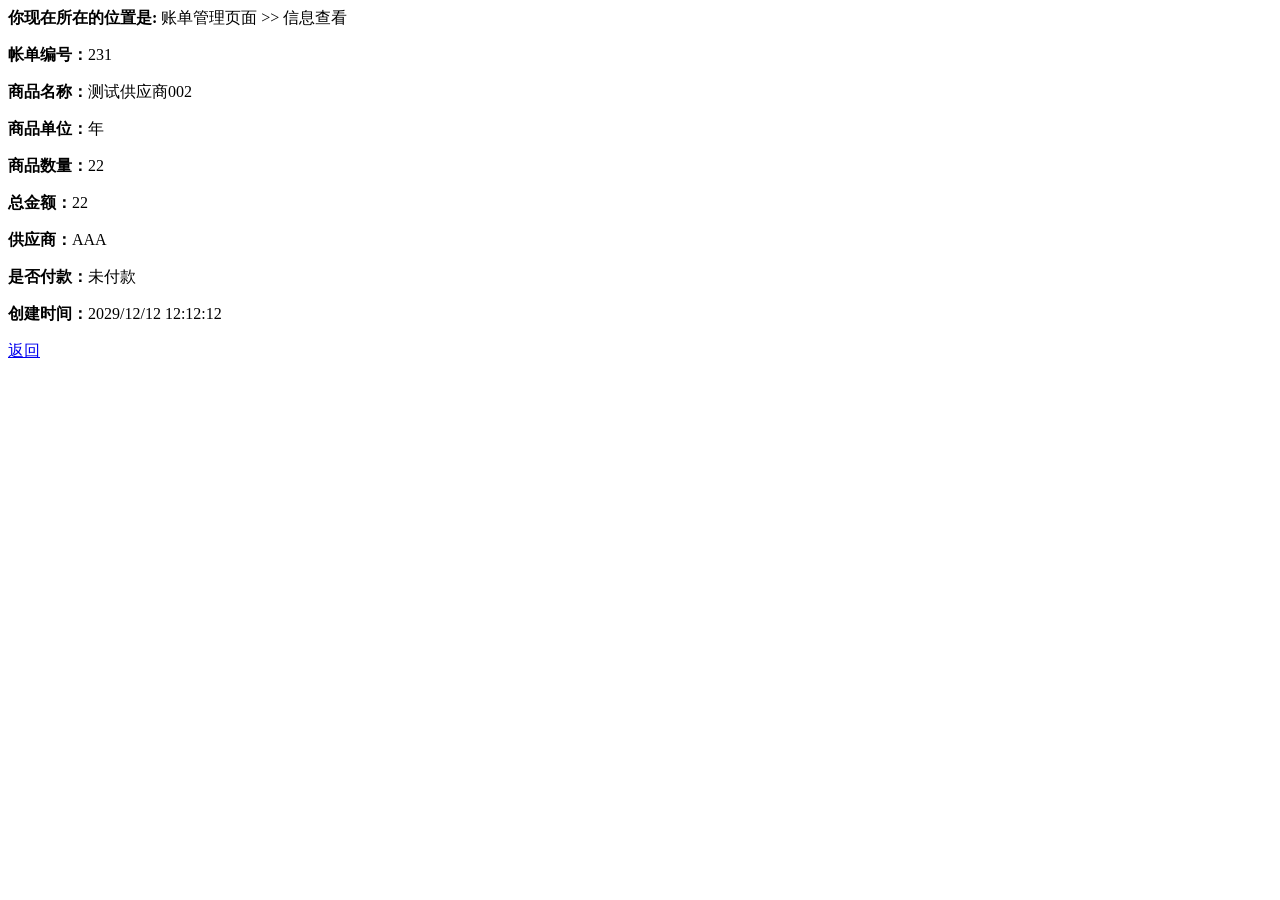
<file: src/main/resources/templates/bill/view.html>
﻿<!DOCTYPE html>
<html xmlns:th="http://www.thymeleaf.org">
<head lang="en" th:replace="main/public :: #public_head">

</head>
<body>
<!--头部-->
<header class="publicHeader" th:replace="main/public :: #public_header">
</header>
<!--时间-->
<section class="publicTime" th:replace="main/public :: #public_time">

</section>
<!--主体内容-->
<section class="publicMian ">
    <div class="left" th:replace="main/public :: #public_left(activeUri='bill')">
    </div>
    <div class="right">
        <div class="location">
            <strong>你现在所在的位置是:</strong>
            <span>账单管理页面 >> 信息查看</span>
        </div>
        <div class="providerView">
            <p><strong>帐单编号：</strong><span th:text="${billProvider.billCode}">231</span></p>
            <p><strong>商品名称：</strong><span th:text="${billProvider.billName}">测试供应商002</span></p>
            <p><strong>商品单位：</strong><span th:text="${billProvider.billCom}">年</span></p>
            <p><strong>商品数量：</strong><span th:text="${billProvider.billNum}">22</span></p>
            <p><strong>总金额：</strong><span th:text="${billProvider.money}">22</span></p>
            <p><strong>供应商：</strong><span th:text="${billProvider.providerName}">AAA</span></p>
            <p><strong>是否付款：</strong><span th:text="${billProvider.pay == 1 ? '已付款' : '未付款' }">未付款</span></p>
            <p><strong>创建时间：</strong><span th:text="${#dates.format(billProvider.createDate, 'yyyy-MM-dd')}">2029/12/12 12:12:12</span></p>

            <a onclick="history.back(-1)" href="#">返回</a>
        </div>
    </div>
</section>
<footer class="footer" th:replace="main/public :: #public_footer">
</footer>
<!--
	<script src="js/time.js"></script>
	-->
</body>
</html>
</file>
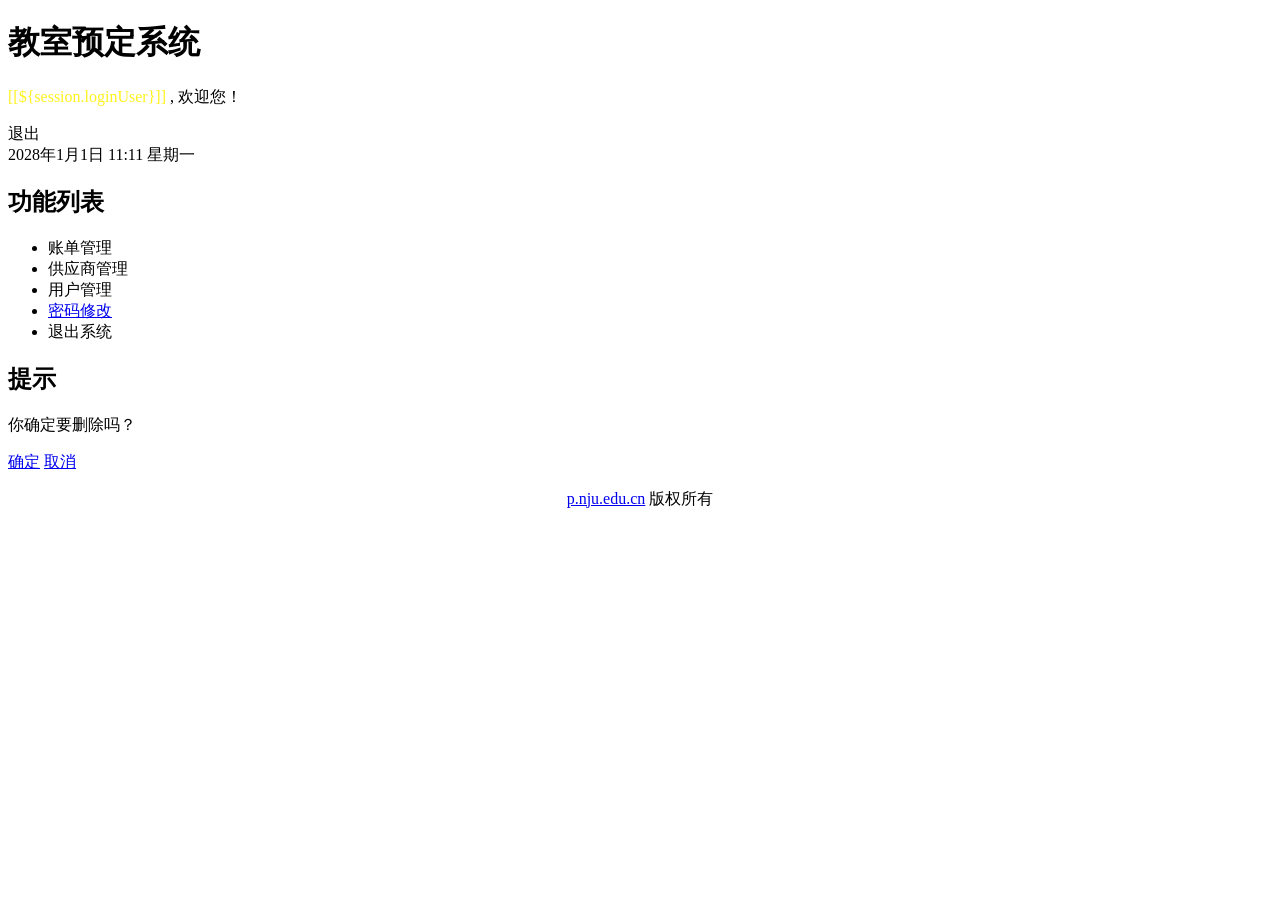
<file: src/main/resources/templates/main/public.html>
﻿<!DOCTYPE html>
<html xmlns:th="http://www.thymeleaf.org">
<head lang="en" id="public_head">
    <meta charset="UTF-8">
    <title>南大教室预定系统</title>
    <link rel="stylesheet" th:href="@{/css/public.css}"/>
    <link rel="stylesheet" th:href="@{/css/style.css}"/>
</head>
<body>
<!--头部-->
<header class="publicHeader" id="public_header">
    <h1 >教室预定系统</h1>

    <div class="publicHeaderR">
        <p><span style="color: #fff21b"> [[${session.loginUser}]]</span> , 欢迎您！</p>
        <a th:href="@{/logout}">退出</a>
    </div>
</header>
<!--时间-->
<section class="publicTime" id="public_time" onload="">
    <span id="time">2028年1月1日 11:11  星期一</span>
</section>
<!--主体内容-->
<section class="publicMian ">
    <div class="left" id="public_left">
        <h2 class="leftH2"><span class="span1"></span>功能列表 <span></span></h2>
        <nav>
            <ul class="list">
                <li th:id="${activeUri == 'bill'? 'active' : ''}"><a th:href="@{/bills}">账单管理</a></li>
                <li th:id="${activeUri == 'provider'? 'active' : ''}"><a th:href="@{/providers}">供应商管理</a></li>
                <li th:id="${activeUri == 'user'? 'active' : ''}"><a th:href="@{/users}">用户管理</a></li>
                <li th:id="${activeUri == 'pwd'? 'active' : ''}"><a href="../main/password.html">密码修改</a></li>
                <li><a th:href="@{/logout}">退出系统</a></li>
            </ul>
        </nav>
    </div>
</section>

<!--点击删除按钮后弹出的页面-->
<div class="zhezhao"></div>
<form method="post" id="deleteForm">
    <input type="hidden" name="_method" value="delete">
    <div class="remove" id="removeProv">
        <div class="removerChid">
            <h2>提示</h2>
            <div class="removeMain" >
                <p>你确定要删除吗？</p>
                <a href="#" id="yes">确定</a>
                <a href="#" id="no">取消</a>
            </div>
        </div>
    </div>
</form>


<footer class="footer" id="public_footer">
    <div style="text-align:center;">
        <p>
            <a href="p.nju.edu.cn" target="_blank">p.nju.edu.cn</a> 版权所有
        </p>
    </div>
</footer>

</body>
</html>
</file>
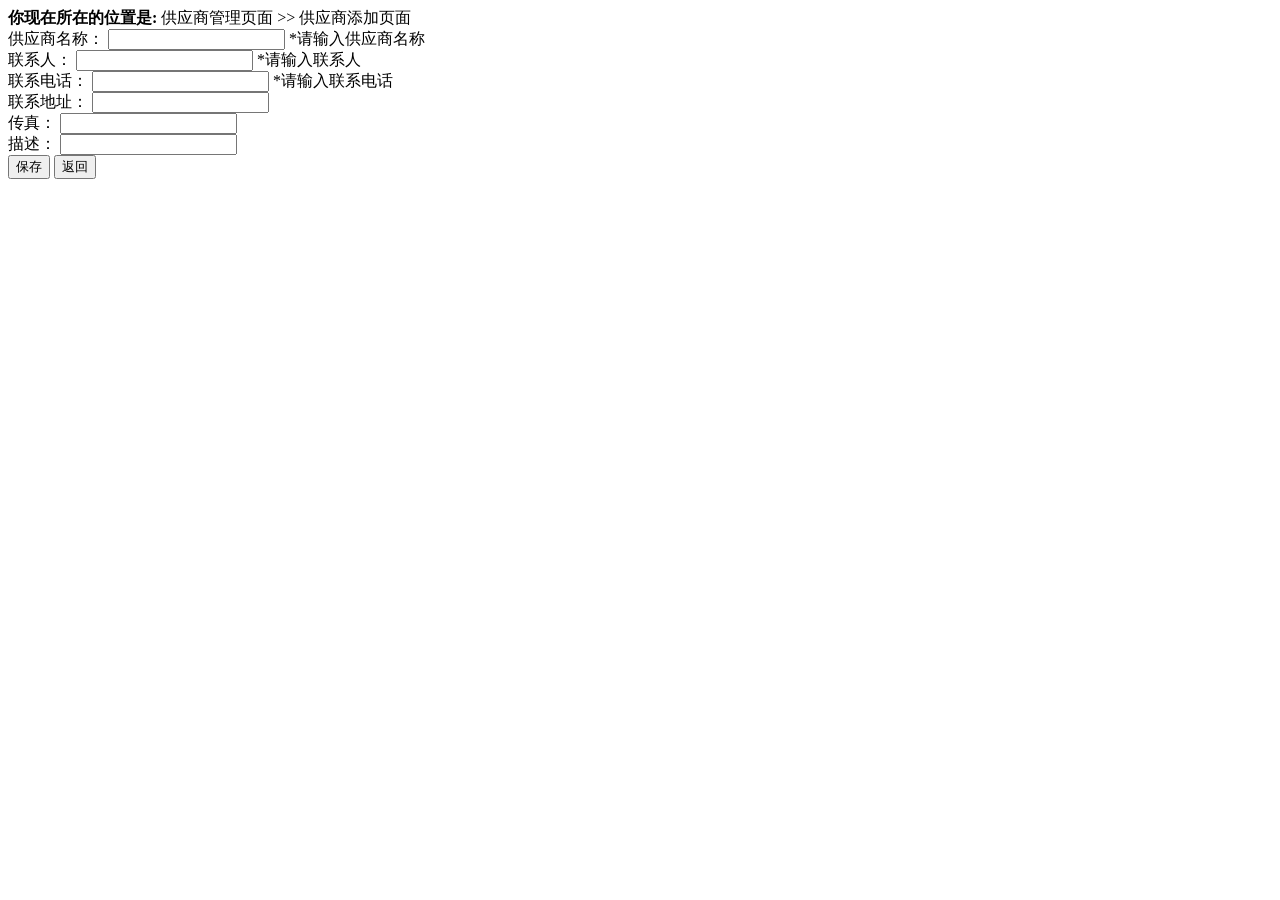
<file: src/main/resources/templates/provider/add.html>
﻿<!DOCTYPE html>
<html xmlns:th="http://www.thymeleaf.org">
<head lang="en" th:replace="main/public :: #public_head" />

<body>
<!--头部-->
<header class="publicHeader" th:replace="main/public :: #public_header" />

<!--时间-->
<section class="publicTime" th:replace="main/public :: #public_time" />

<!--主体内容-->
<section class="publicMian ">
    <div class="left" th:replace="main/public :: #public_left(activeUri = 'provider')" />

    <div class="right">
        <div class="location">
            <strong>你现在所在的位置是:</strong>
            <span>供应商管理页面 >> 供应商添加页面</span>
        </div>
        <div class="providerAdd">
            <form id="addForm" action="#" th:action="@{/provider}" th:method="post">
                <!--div的class 为error是验证错误，ok是验证成功-->
                <div class="">
                    <label for="providerName">供应商名称：</label>
                    <input type="text" name="providerName" id="providerName"/>
                    <span >*请输入供应商名称</span>
                </div>
                <div>
                    <label for="people">联系人：</label>
                    <input type="text" name="people" id="people"/>
                    <span>*请输入联系人</span>

                </div>
                <div>
                    <label for="phone">联系电话：</label>
                    <input type="text" name="phone" id="phone"/>
                    <span>*请输入联系电话</span>
                </div>
                <div>
                    <label for="address">联系地址：</label>
                    <input type="text" name="address" id="address"/>
                    <span></span>
                </div>
                <div>
                    <label for="fax">传真：</label>
                    <input type="text" name="fax" id="fax"/>
                    <span></span>
                </div>
                <div>
                    <label for="describe">描述：</label>
                    <input type="text" name="describe" id="describe"/>
                </div>
                <div class="providerAddBtn">
                    <!--<a href="#">保存</a>-->
                    <!--<a href="providerList.html">返回</a>-->
                    <input type="button" value="保存" onclick="$('#addForm').submit()"/>
                    <input type="button" value="返回" onclick="history.back(-1)"/>
                </div>
            </form>
        </div>

    </div>
</section>
<footer class="footer" th:replace="main/public :: #public_footer" />
<script th:src="@{/webjars/jquery/3.3.1/jquery.js}" ></script>
<!--
	<script src="js/time.js"></script>
	-->
</body>
</html>
</file>
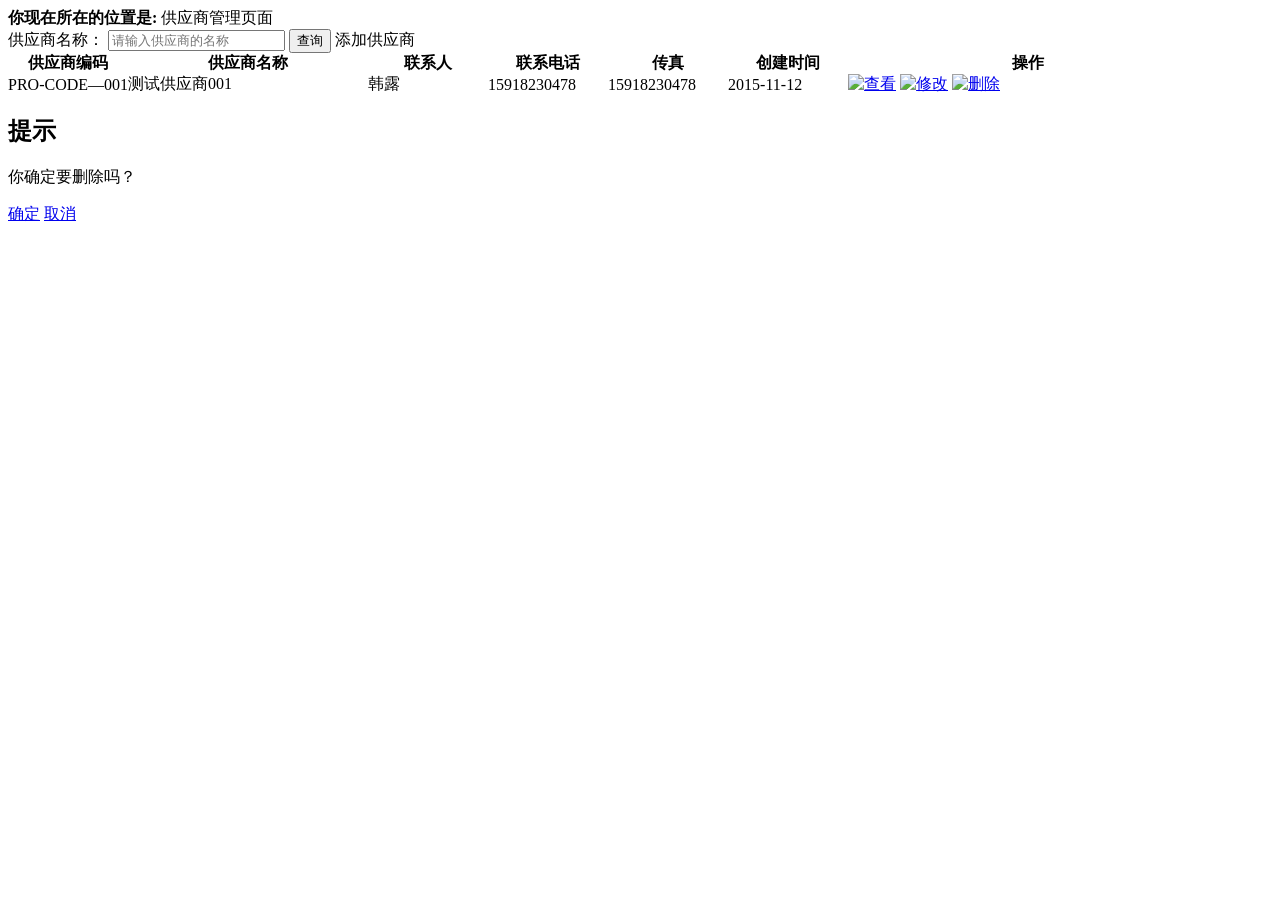
<file: src/main/resources/templates/provider/list.html>
﻿<!DOCTYPE html>
<html xmlns:th="http://www.thymeleaf.org">
<head lang="en" th:replace="main/public :: #public_head" />
<body>
<!--头部-->
<header class="publicHeader" th:replace="main/public :: #public_header" />

<!--时间-->
<section class="publicTime" th:replace="main/public :: #public_time" />

<!--主体内容-->
<section class="publicMian ">
    <div class="left" th:replace="main/public :: #public_left(activeUri = 'provider')" />
    <div class="right">
        <div class="location">
            <strong>你现在所在的位置是:</strong>
            <span>供应商管理页面</span>
        </div>
        <form id="searchForm" th:action="@{/providers}" th:method="get">
            <div class="search">
                <span>供应商名称：</span>
                <input type="text" name="providerName" placeholder="请输入供应商的名称" th:value="${providerName}"/>
                <input type="button" onclick="$('#searchForm').submit()" value="查询"/>
                <a th:href="@{/provider}">添加供应商</a>
            </div>
        </form>
        <!--供应商操作表格-->
        <table class="providerTable" cellpadding="0" cellspacing="0">
            <tr class="firstTr">
                <th width="10%">供应商编码</th>
                <th width="20%">供应商名称</th>
                <th width="10%">联系人</th>
                <th width="10%">联系电话</th>
                <th width="10%">传真</th>
                <th width="10%">创建时间</th>
                <th width="30%">操作</th>
            </tr>
            <tr th:each="p : ${providers}">
                <td th:text="${p.pid}">PRO-CODE—001</td>
                <td th:text="${p.providerName}">测试供应商001</td>
                <td th:text="${p.people}">韩露</td>
                <td th:text="${p.phone}">15918230478</td>
                <td th:text="${p.fax}">15918230478</td>
                <td th:text="${#dates.format(p.createDate, 'yyyy-MM-dd HH:mm')}">2015-11-12</td>
                <td>
                    <a th:href="@{/provider/} + ${p.pid}" href="view.html"><img th:src="@{/img/read.png}" alt="查看" title="查看"/></a>
                    <a th:href="@{provider/} + ${p.pid} + '?type=update'" href="update.html"><img th:src="@{/img/xiugai.png}" alt="修改" title="修改"/></a>
					<a th:attr="del_uri=@{/provider/} + ${p.pid}" href="#" class="delete" ><img th:src="@{/img/schu.png}" alt="删除" title="删除"/></a>
                </td>
            </tr>
        </table>

    </div>
</section>

<!--点击删除按钮后弹出的页面-->
<div class="zhezhao"></div>
<form method="post" id="deleteForm">
    <input type="hidden" name="_method" value="delete">
    <div class="remove" id="removeProv">
       <div class="removerChid">
           <h2>提示</h2>
           <div class="removeMain" >
               <p>你确定要删除吗？</p>
               <a href="#" id="yes">确定</a>
               <a href="#" id="no">取消</a>
           </div>
       </div>
    </div>
</form>


<footer class="footer" th:replace="main/public :: #public_footer" />

<script th:src="@{/webjars/jquery/3.3.1/jquery.js}" ></script>
<script th:src="@{/js/js.js}" ></script>
<!--
	<script src="js/time.js"></script>
	-->
</body>
</html>
</file>
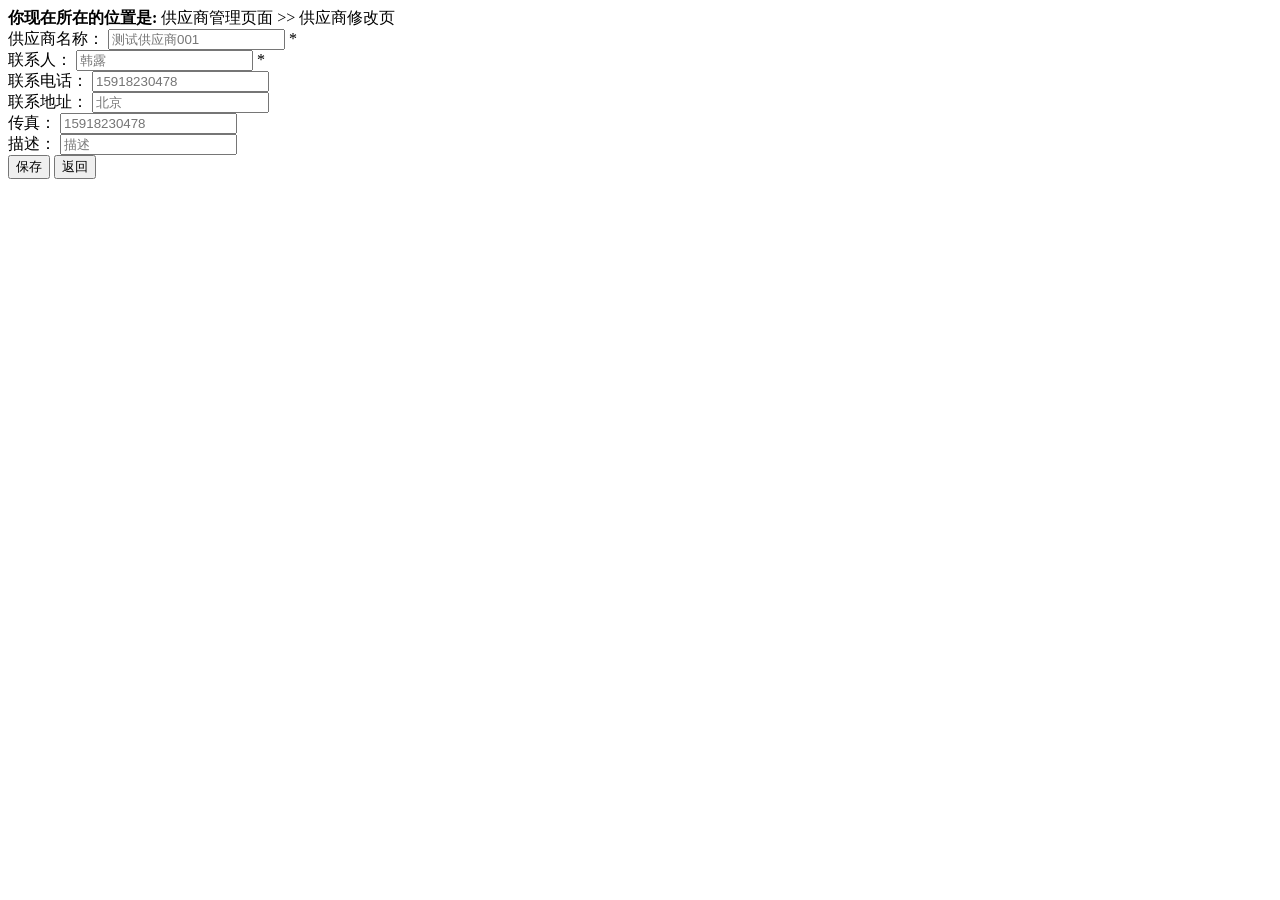
<file: src/main/resources/templates/provider/update.html>
﻿<!DOCTYPE html>
<html xmlns:th="http://www.thymeleaf.org">
<head lang="en" th:replace="main/public :: #public_head" />

<body>
<!--头部-->
<header class="publicHeader" th:replace="main/public :: #public_header" />

<!--时间-->
<section class="publicTime" th:replace="main/public :: #public_time" />

<!--主体内容-->
<section class="publicMian ">
    <div class="left" th:replace="main/public :: #public_left(activeUri = 'provider')" />

    <div class="right">
        <div class="location">
            <strong>你现在所在的位置是:</strong>
            <span>供应商管理页面 >> 供应商修改页</span>
        </div>
        <div class="providerAdd">
            <form id="updateForm" action="#" th:action="@{/provider}" th:method="post">
                <input type="hidden" name="_method" value="put" />
                <input type="hidden" name="pid" th:value="${provider.pid}" />
                <input type="hidden" name="providerCode" th:value="${provider.providerCode}" />

                <!--div的class 为error是验证错误，ok是验证成功-->
                <div class="">
                    <label for="providerName">供应商名称：</label>
                    <input type="text" th:value="${provider.providerName}" name="providerName" id="providerName" placeholder="测试供应商001"/>
                    <span >*</span>
                </div>
                <div>
                    <label for="people">联系人：</label>
                    <input type="text" th:value="${provider.people}" name="people" id="people" placeholder="韩露"/>
                    <span>*</span>

                </div>
                <div>
                    <label for="phone">联系电话：</label>
                    <input type="text" th:value="${provider.phone}" name="phone" id="phone" placeholder="15918230478"/>
                    <span></span>
                </div>
                <div>
                    <label for="address">联系地址：</label>
                    <input type="text" th:value="${provider.address}" name="address" id="address" placeholder="北京"/>
                    <span></span>

                </div>
                <div>
                    <label for="fax">传真：</label>
                    <input type="text" th:value="${provider.fax}" name="fax" id="fax" placeholder="15918230478"/>
                    <span></span>

                </div>
                <div>
                    <label for="describe">描述：</label>
                    <input type="text" th:value="${provider.describe}" name="describe" id="describe" placeholder="描述"/>
                    <span></span>

                </div>
                <div class="providerAddBtn">
                    <!--<a href="#">保存</a>-->
                    <!--<a href="providerList.html">返回</a>-->
                    <input type="button" value="保存" onclick="$('#updateForm').submit()"/>
                    <input type="button" value="返回" onclick="history.back(-1)"/>
                </div>
            </form>
        </div>

    </div>
</section>
<footer class="footer" th:replace="main/public :: #public_footer" />

<script th:src="@{/webjars/jquery/3.3.1/jquery.js}" ></script>
<!--
	<script src="js/time.js"></script>
	-->
</body>
</html>
</file>
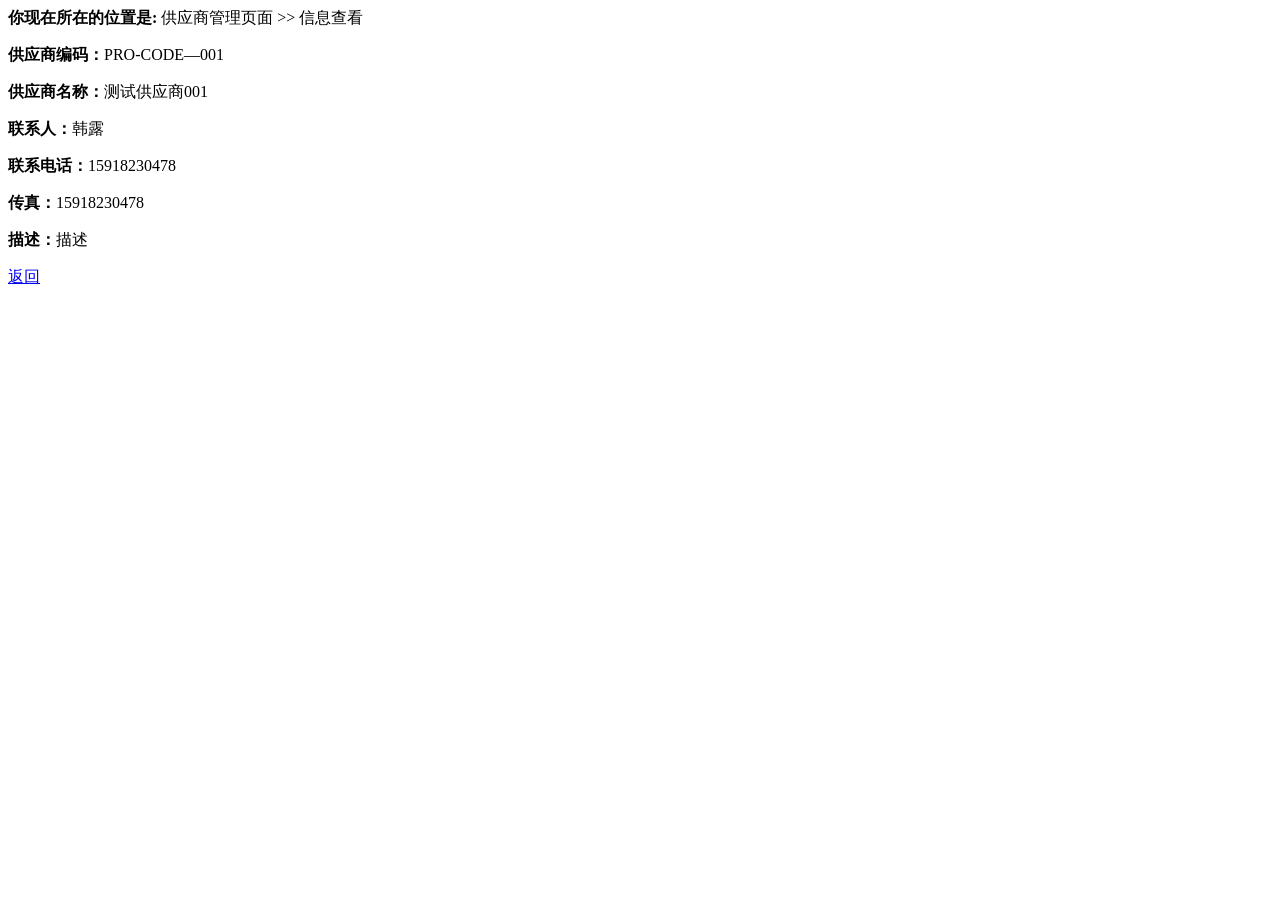
<file: src/main/resources/templates/provider/view.html>
﻿<!DOCTYPE html>
<html xmlns:th="http://www.thymeleaf.org">
<head lang="en" th:replace="main/public :: #public_head" />

<body>
<!--头部-->
<header class="publicHeader" th:replace="main/public :: #public_header" />

<!--时间-->
<section class="publicTime" th:replace="main/public :: #public_time" />

<!--主体内容-->
<section class="publicMian ">
    <div class="left" th:replace="main/public :: #public_left(activeUri = 'provider')" />

    <div class="right">
        <div class="location">
            <strong>你现在所在的位置是:</strong>
            <span>供应商管理页面 >> 信息查看</span>
        </div>
        <div class="providerView">
            <p><strong>供应商编码：</strong><span th:text="${provider.pid}">PRO-CODE—001</span></p>
            <p><strong>供应商名称：</strong><span th:text="${provider.providerName}">测试供应商001</span></p>
            <p><strong>联系人：</strong><span th:text="${provider.people}">韩露</span></p>
            <p><strong>联系电话：</strong><span th:text="${provider.phone}">15918230478</span></p>
            <p><strong>传真：</strong><span th:text="${provider.fax}">15918230478</span></p>
            <p><strong>描述：</strong><span th:text="${provider.describe}">描述</span></p>

            <a th:href="@{/providers}" href="list.html">返回</a>
        </div>
    </div>
</section>
<footer class="footer" th:replace="main/public :: #public_footer" />
<!--
	<script src="js/time.js"></script>
	-->
</body>
</html>
</file>
